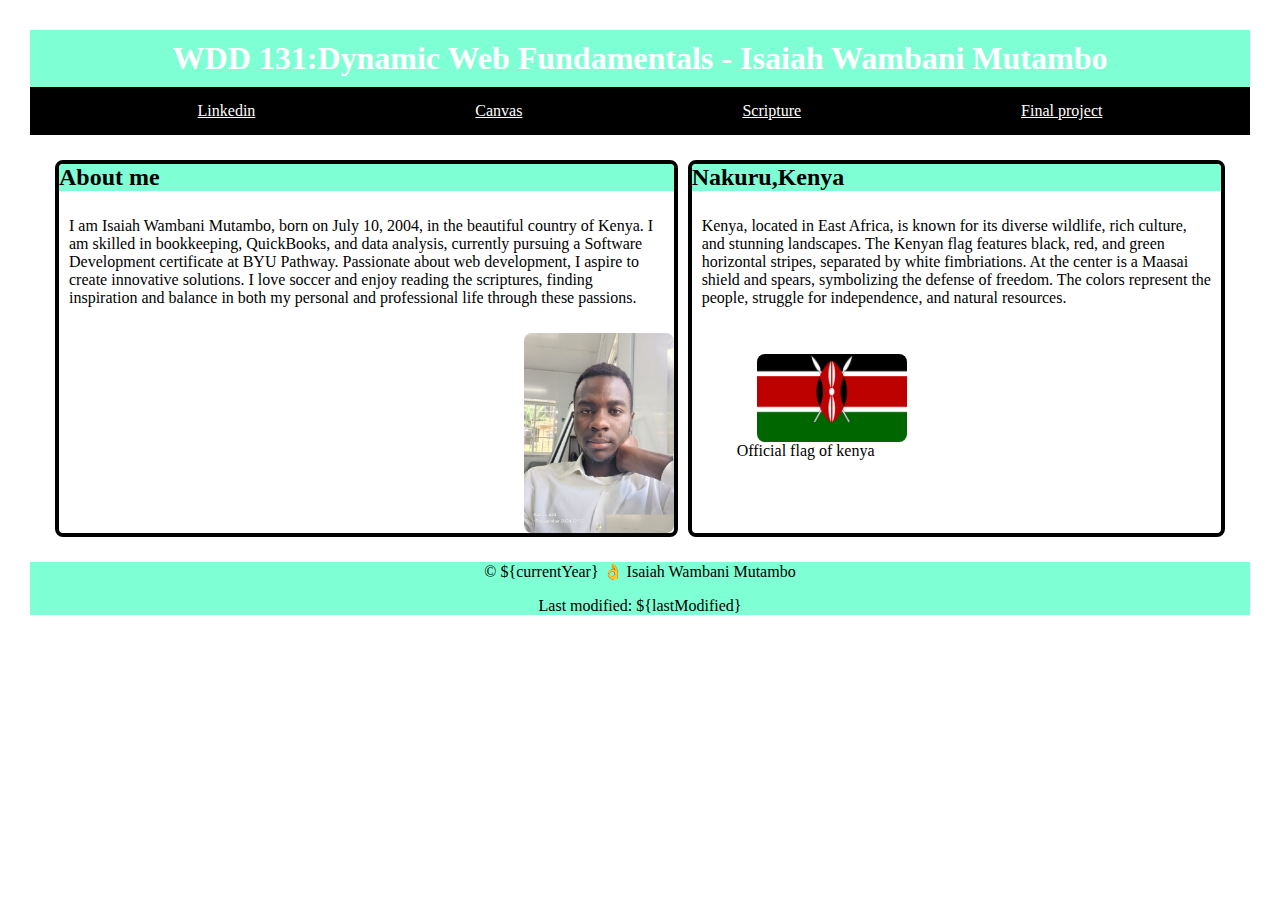
<file: index.html>
<!DOCTYPE html>
<html lang = "en-US">
    <head>
        <meta charset = "utf-8">
        <meta name = "viewport" content ="width=device-width,initial-scale=1.0">
        <title>WDD 131 - Dynamic Web Fundamentals - Isaiah Wambani Mutambo</title>
        <meta name = "description" content = "This is WDD 131 - Dynamic Web Fundamentals and I creating a homepage for my course. My name is isaih wambani mutambo">
        <meta name = "author" content = "Isaiah Wambani">
        <link rel = "stylesheet" href = "styles/base.css">
        <script src = "scripts/getDates.js" defer></script>
    </head>
    <body>
        <header>
            <h1>WDD 131:Dynamic Web Fundamentals - Isaiah Wambani Mutambo</h1>
            <nav>
                <a href="https://www.linkedin.com/in/isaiah-wambani-a737a3292" target="_blank">Linkedin</a>
                <a href="https://byupw.instructure.com/courses/" target="_blank">Canvas</a>
                <a href="https://www.churchofjesuschrist.org/study/scriptures/bofm/1-ne/7?lang=eng" target="_blank">Scripture</a>
                <a href="" target="_blank">Final project</a>
            </nav>
        </header>
        <main>
            <section class = "card">
                <h2>About me</h2>
                <p>I am Isaiah Wambani Mutambo, born on July 10, 2004, in the beautiful country of Kenya. I am skilled in bookkeeping, QuickBooks, and data analysis, currently pursuing a Software Development certificate at BYU Pathway. Passionate about web development, I aspire to create innovative solutions. I love soccer and enjoy reading the scriptures, finding inspiration and balance in both my personal and professional life through these passions.</p>
                <img src = "images/home.jpg" alt = "A photo of myself">
            </section>
            <section class = "card">
                <h2>Nakuru,Kenya</h2>
                <p>Kenya, located in East Africa, is known for its diverse wildlife, rich culture, and stunning landscapes. The Kenyan flag features black, red, and green horizontal stripes, separated by white fimbriations. At the center is a Maasai shield and spears, symbolizing the defense of freedom. The colors represent the people, struggle for independence, and natural resources.</p> 
                <figure>
                    <img src = "images/flag.png" alt = "A flag for my country">  
                    <figcaption>Official flag of kenya</figcaption>  
                </figure>           
            </section>
        </main>
        <footer>
            <p>2025</p>
            <p>2025-01-22-12:56</p>
        </footer>
    </body>
</html>
</file>
<file: styles/base.css>
body {
     font-family: Lato,Roboto condensed;
     margin:10px;
     padding:20px;
     background-color:white;
}
header h1{
    display:flex;
    text-align: center;
    justify-content: center;
    background-color: aquamarine;
    padding:10px;
    border:10px;
    margin:0;
    color:white;
}
nav {
    display:flex;
    background-color: black;
    overflow:hidden;
    text-align:center; 
    justify-content: center;  

}
nav a {
    display:block;
    color: white;
    padding: 15px 20px;
    text-align:center;
    margin:0px 80px 0px 100px;
    
}
nav a:hover {
    color:white;
}
img {
    height: 200px;
    width:150px;
}
main {
    display: flex;
    margin:20px;
}
.card h2 {
    background-color: aquamarine;
    margin:0;
    padding:0;
    
}
.card {
    border:solid black 4px;
    border-radius: 8px;
    margin: 5px; 
    display:block; 
    overflow:hidden;  
}
.card img {
    float:right;
    margin-left: 20px;
    width: 150px;
    height:auto;
    border-radius: 8px;
    
    
}
.card p {
    float:left;
    padding:10px;
}
footer {
    background-color: aquamarine;
    text-align: center;
}
.card figure {
    float:left;
    padding:5px;
    
}
</file>
